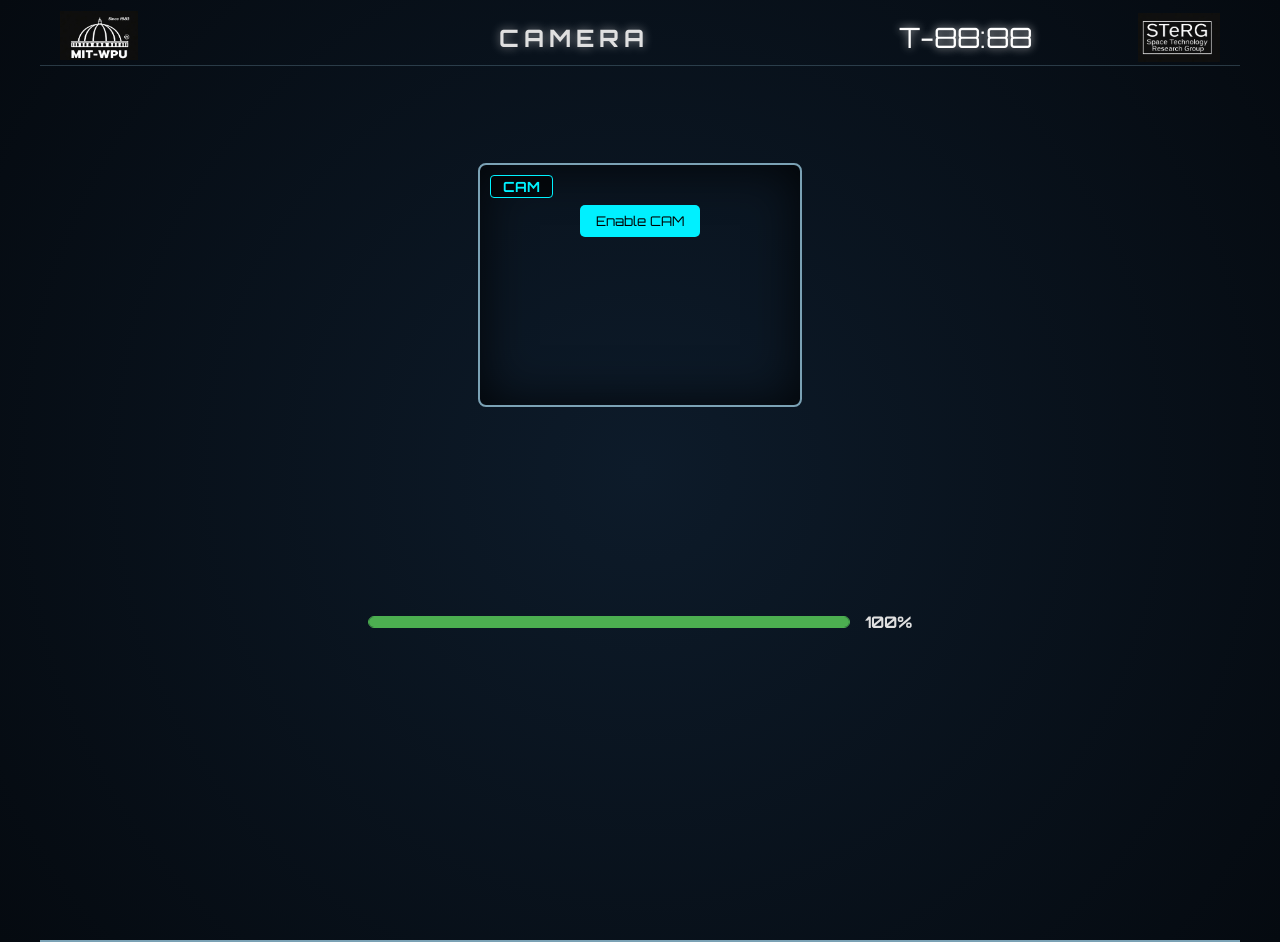
<file: Rocketry 1.html>
<!DOCTYPE html>
<html lang="en">
<head>
    <meta charset="UTF-8">
    <meta name="viewport" content="width=device-width, initial-scale=1.0">
    <title>Space Tech Dashboard</title>
    <link rel="stylesheet" href="team.css">
    <link href="https://fonts.googleapis.com/css2?family=Orbitron:wght@400;700&display=swap" rel="stylesheet">
    </head>
<body>

<div class="dashboard-container">
    <div class="header">
        <div class="logo-mit">
           <img src="mitwpu1.png" alt="MIT-WPU Logo" class="mit-logo">
        </div>
        
        <div class="center-title">CAMERA</div>
        
        <div class="timer">T-88:88</div>
        
        <div class="sterg-box">
            <img src="sterg1.png" alt="STeRG Logo" class="sterg-logo">
            
        </div>
    </div>

    <div class="camera-grid">
        <div class="cam-feed" id="cam1">
            <video id="video1" class="cam-video" autoplay playsinline></video>
        <button onclick="startCamera('video1')" class="cam-btn">Enable CAM</button>
            <div class="cam-label">CAM</div>
        </div>
        
    </div>

    <div class="footer">
        <div class="progress-container">
            <div class="progress-bar"></div>
        </div>
        <div class="percentage">100%</div>
    </div>
</div>

</body>
</html>
</file>
<file: team.css>
:root {
            --bg-color: #050a10;
            --border-color: #7ba2b5;
            --accent-cyan: #00f2ff;
            --text-white: #e0e0e0;
            --progress-green: #4caf50;
        }

        body {
            margin: 0;
            background: radial-gradient(circle at center, #0d1b2a 0%, #050a10 100%);
            color: var(--text-white);
            font-family: 'Orbitron', sans-serif;
            min-height: 100vh;
            overflow: hidden;
        }

        .dashboard-container {
            width: 95%;
            height: 100vh;
            max-width: 1200px;
            border-top: none;
            display: flex;
            flex-direction: column;
            border-bottom: 2px solid var(--border-color);
            padding: 20px 0;
            position: relative;
            justify-content: space-between;
             margin: 0 auto;
        }

        /* Header Section */
        .header {
            display: flex;
            justify-content: center;
            align-items: center;
            padding: 0 20px 10px 20px;
            border-bottom: 1px solid rgba(123, 162, 181, 0.3);
        }

        .logo-mit img,
.sterg-box img {
    height: 50px;          
    width: auto;
    object-fit: contain;
}

.logo-mit {
    position: absolute;
    left: 20px;
}

.sterg-box {
    display: flex;
    position: absolute;
    right: 20px;
}

        .center-title {
            font-size: 24px;
            letter-spacing: 5px;
            font-weight: bold;
            text-shadow: 0 0 10px rgba(255,255,255,0.5);
        }

        .timer {
            font-family: 'Orbitron', sans-serif;
            font-size: 28px;
            color: #fff;
            text-shadow: 0 0 8px rgba(255,255,255,0.8);
            transform: translateX(250px);
        }

        

        /* Camera Grid */
        .camera-grid {
            display: flex;
            justify-content: center;
            grid-template-columns: 1fr 1fr;
            gap: 20px;
            padding:20px;
            flex: 1;
            align-items: center;
            flex-grow: 1;
            margin-top: 25px;
        }
       .cam-video {
    width: 100%;
    height: 100%;
    object-fit: cover;
    
}

.cam-btn {
    position: absolute;
    bottom: 40px;
    left: 50%;
    transform: translateX(-50%);
    padding: 8px 16px;
    background: #00f0ff;
    border: none;
    border-radius: 5px;
    cursor: pointer;
    font-family: Orbitron;
    margin-bottom: 8rem;
    
}


    

        .cam-feed {
            border: 2px solid var(--border-color);
            width: 320px;
            height: 240px;
            border-radius: 8px;
            
            position: relative;
            overflow: hidden;
            aspect-ratio: 4 / 3;
            background-size: cover;
            background-position: center;
            box-shadow: inset 0 0 50px rgba(0,0,0,0.8);
        }

        .cam-label {
            position: absolute;
            top: 10px;
            left: 10px;
            background: rgba(0, 0, 0, 0.6);
            border: 1px solid var(--accent-cyan);
            color: var(--accent-cyan);
            padding: 2px 12px;
            font-size: 14px;
            font-weight: bold;
            border-radius: 4px;
        }

        

        /* Footer Progress Bar */
        .footer {
            display: flex;
            align-items: center;
            justify-content: center;
            gap: 15px;
            margin-top: 5px;
             padding: 8rem 0;

        }

        .progress-container {
            width: 40%;
            height: 10px;
            background: rgba(255,255,255,0.1);
            border: 1px solid var(--progress-green);
            border-radius: 10px;
            overflow: hidden;
            margin-bottom: 10rem;
        }

        .progress-bar {
            width: 100%;
            height: 100%;
            background: var(--progress-green);
            box-shadow: 0 0 10px var(--progress-green);
        }

        .percentage {
            font-family: 'Orbitron', sans-serif;
            font-weight: bold;
            margin-bottom: 10rem;
        }
</file>
